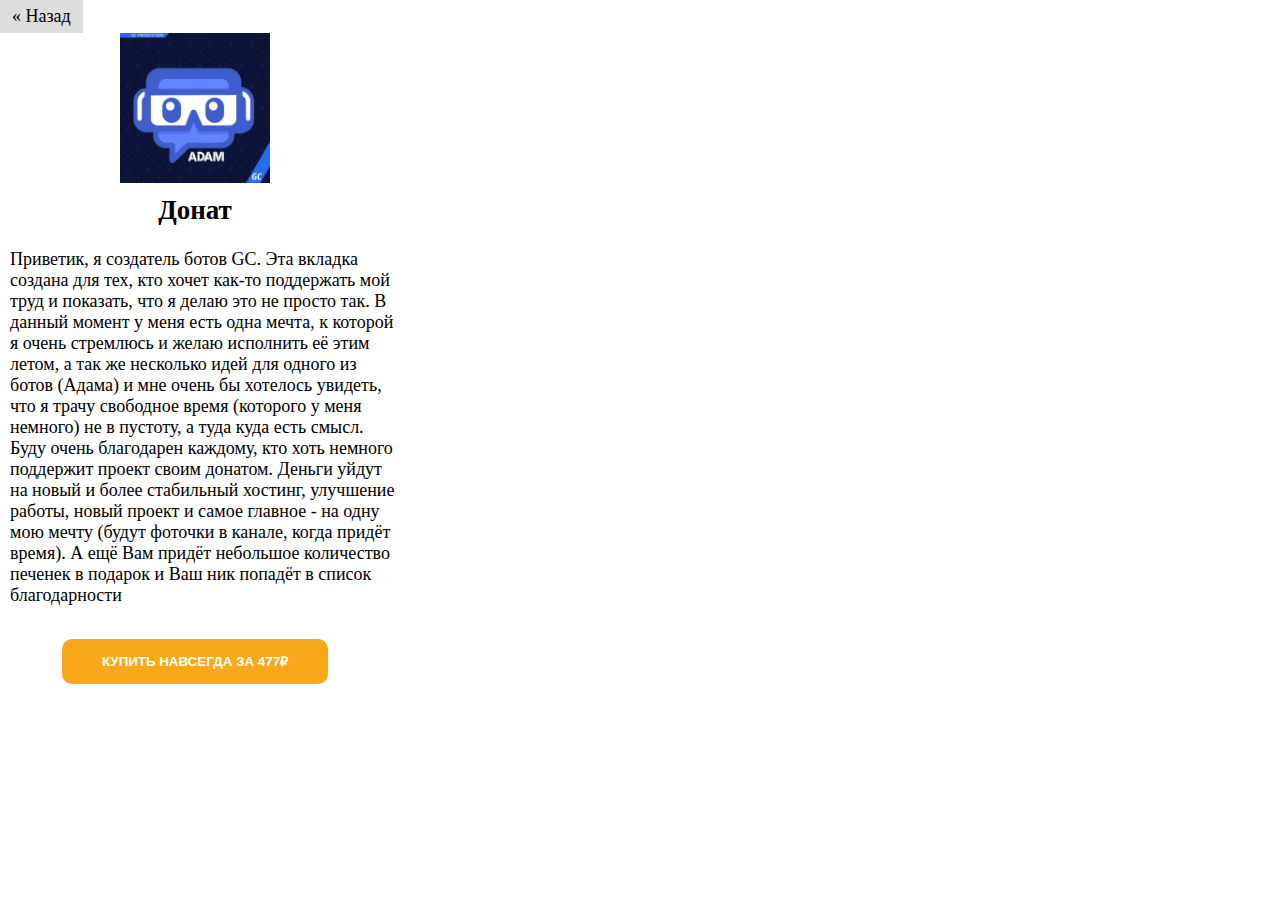
<file: sub/donate.html>
<!DOCTYPE html>
<html lang="ru">
<head>
    <meta charset="UTF-8">
    <meta http-equiv="X-UA-Compatible" content="IE=edge">
    <meta name="viewport" content="width=device-width, user-scalable=no, initial-scale=1.0, maximum-scale=1.0, minimum-scale=1.0">
    <link rel="stylesheet" href="style.css">
    <title>Donate</title>
</head>
<body>
    <div class="container">
        <a href="../index.html" class="previous">« Назад</a>
        <div class="heading">
            <img src="../adam.jpg" alt="adam" class="img">
            <h2 class="heading-text">Донат</h2>
        </div>
        <p style="font-family:serif;" class="text">Приветик, я создатель ботов GC. Эта вкладка создана для тех, кто хочет как-то поддержать мой труд и показать, что я делаю это не просто так.
            В данный момент у меня есть одна мечта, к которой я очень стремлюсь и желаю исполнить её этим летом, а так же несколько идей для одного из ботов (Адама) и мне очень бы хотелось увидеть, что я трачу свободное время (которого у меня немного) не в пустоту, а туда куда есть смысл. 
            Буду очень благодарен каждому, кто хоть немного поддержит проект своим донатом. Деньги уйдут на новый и более стабильный хостинг, улучшение работы, новый проект и самое главное - на одну мою мечту (будут фоточки в канале, когда придёт время). А ещё Вам придёт небольшое количество печенек в подарок и Ваш ник попадёт в список благодарности
        </p>
        <div class="buy">
            <button class="btn" id="donate">Купить навсегда за 477₽</button>
        </div>
    </div>

    <script src="https://telegram.org/js/telegram-web-app.js"></script>
    <script>
        let tg = window.Telegram.WebApp;
        tg.expand();
        let donate = document.getElementById('donate');
        donate.addEventListener("click", () => {
            tg.sendData('donate')
            tg.close()
        });
    </script>
</body>
</html>
</file>
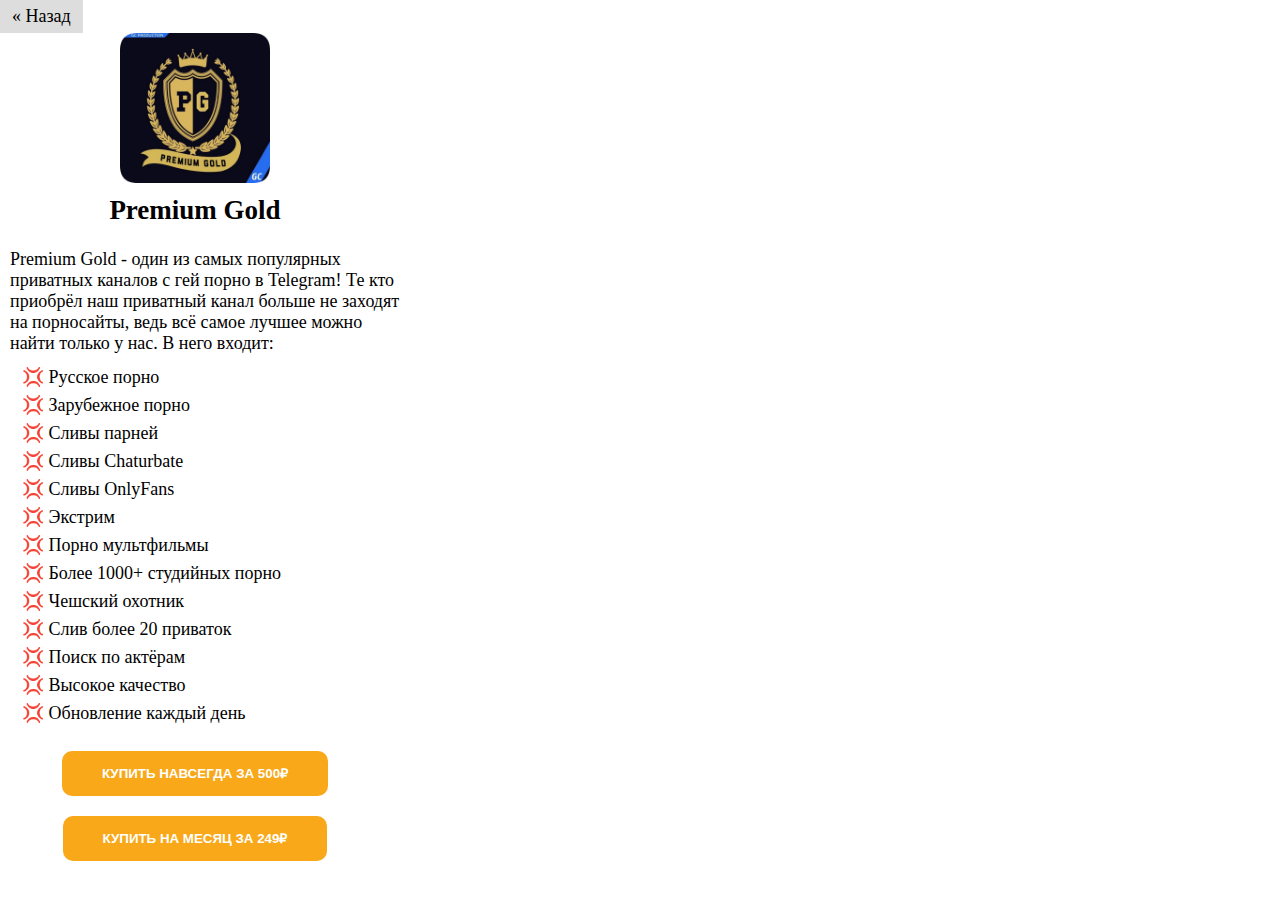
<file: sub/premium_gold.html>
<!DOCTYPE html>
<html lang="ru">
<head>
    <meta charset="UTF-8">
    <meta http-equiv="X-UA-Compatible" content="IE=edge">
    <meta name="viewport" content="width=device-width, user-scalable=no, initial-scale=1.0, maximum-scale=1.0, minimum-scale=1.0">
    <link rel="stylesheet" href="style.css">
    <title>Premium Gold</title>
</head>
<body>
    <div class="container">
        <a href="../index.html" class="previous">« Назад</a>
        <div class="heading">
            <img src="../premium_gold.png" alt="premium_gold" class="img">
            <h2 class="heading-text">Premium Gold</h2>
        </div>
        <p style="font-family:serif;" class="text">Premium Gold - один из самых популярных приватных каналов с гей порно в Telegram! Те кто приобрёл наш приватный канал больше не заходят на порносайты, ведь всё самое лучшее можно найти только у нас. В него входит:</p>
        <div class="content">
            <p>💢 Русское порно</p>
            <p>💢 Зарубежное порно</p>
            <p>💢 Сливы парней</p>
            <p>💢 Сливы Chaturbate</p>
            <p>💢 Сливы OnlyFans</p>
            <p>💢 Экстрим</p>
            <p>💢 Порно мультфильмы</p>
            <p>💢 Более 1000+ студийных порно</p>
            <p>💢 Чешский охотник</p>
            <p>💢 Слив более 20 приваток</p>
            <p>💢 Поиск по актёрам</p>
            <p>💢 Высокое качество</p>
            <p>💢 Обновление каждый день</p>
        </div>
        <div class="buy">
            <button class="btn" id="buy-pg-forever">Купить навсегда за 500₽</button>
            <button class="btn" id="buy-pg-month">Купить на месяц за 249₽</button>
        </div>
    </div>

    <script src="https://telegram.org/js/telegram-web-app.js"></script>
    <script>
        let tg = window.Telegram.WebApp;
        tg.expand();
        let pg_forever = document.getElementById("buy-pg-forever");
        let pg_month = document.getElementById("buy-pg-month");

        pg_forever.addEventListener("click", () => {
            tg.sendData('premium-gold-forever')
            tg.close()
        });

        pg_month.addEventListener("click", () => {
            tg.sendData('premium-gold-month')
            tg.close()
        });
    </script>
</body>
</html>
</file>
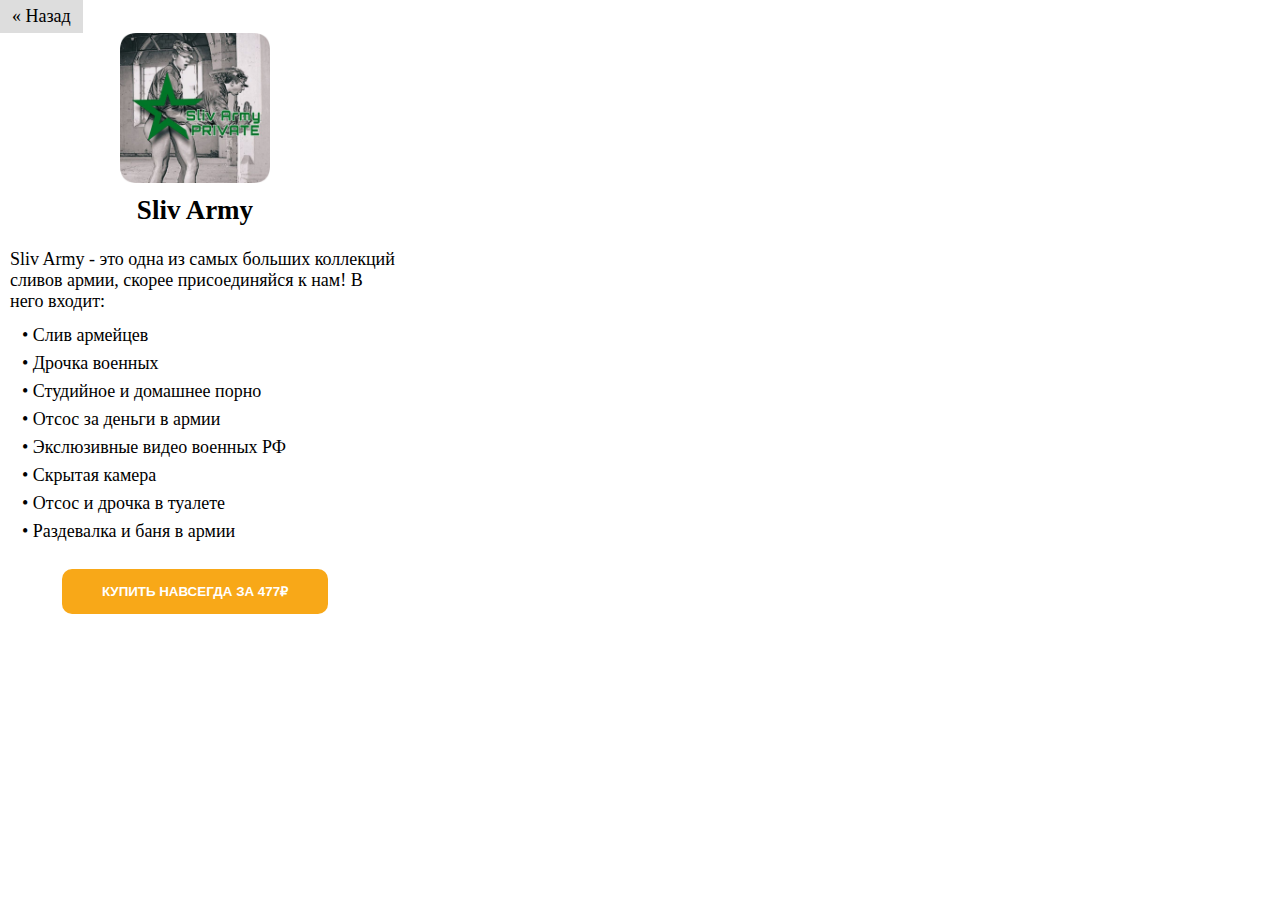
<file: sub/slivarmy.html>
<!DOCTYPE html>
<html lang="ru">
<head>
    <meta charset="UTF-8">
    <meta http-equiv="X-UA-Compatible" content="IE=edge">
    <meta name="viewport" content="width=device-width, user-scalable=no, initial-scale=1.0, maximum-scale=1.0, minimum-scale=1.0">
    <link rel="stylesheet" href="style.css">
    <title>Sliv Army</title>
</head>
<body>
    <div class="container">
        <a href="../index.html" class="previous">« Назад</a>
        <div class="heading">
            <img src="../sliv_army.png" alt="sliv_army" class="img">
            <h2 class="heading-text">Sliv Army</h2>
        </div>
        <p style="font-family:serif;" class="text">Sliv Army - это одна из самых больших коллекций сливов армии, скорее присоединяйся к нам! В него входит:</p>
        <div class="content">
            <p>• Слив армейцев</p>
            <p>• Дрочка военных</p>
            <p>• Студийное и домашнее порно</p>
            <p>• Отсос за деньги в армии</p>
            <p>• Экслюзивные видео военных РФ</p>
            <p>• Скрытая камера</p>
            <p>• Отсос и дрочка в туалете</p>
            <p>• Раздевалка и баня в армии</p>
        </div>
        <div class="buy">
            <button class="btn" id="buy-sa">Купить навсегда за 477₽</button>
        </div>
    </div>

    <script src="https://telegram.org/js/telegram-web-app.js"></script>
    <script>
        let tg = window.Telegram.WebApp;
        tg.expand();
        let sa = document.getElementById("buy-sa");
        sa.addEventListener("click", () => {
            tg.sendData('slivarmy')
            tg.close()
        });
    </script>
</body>
</html>
</file>
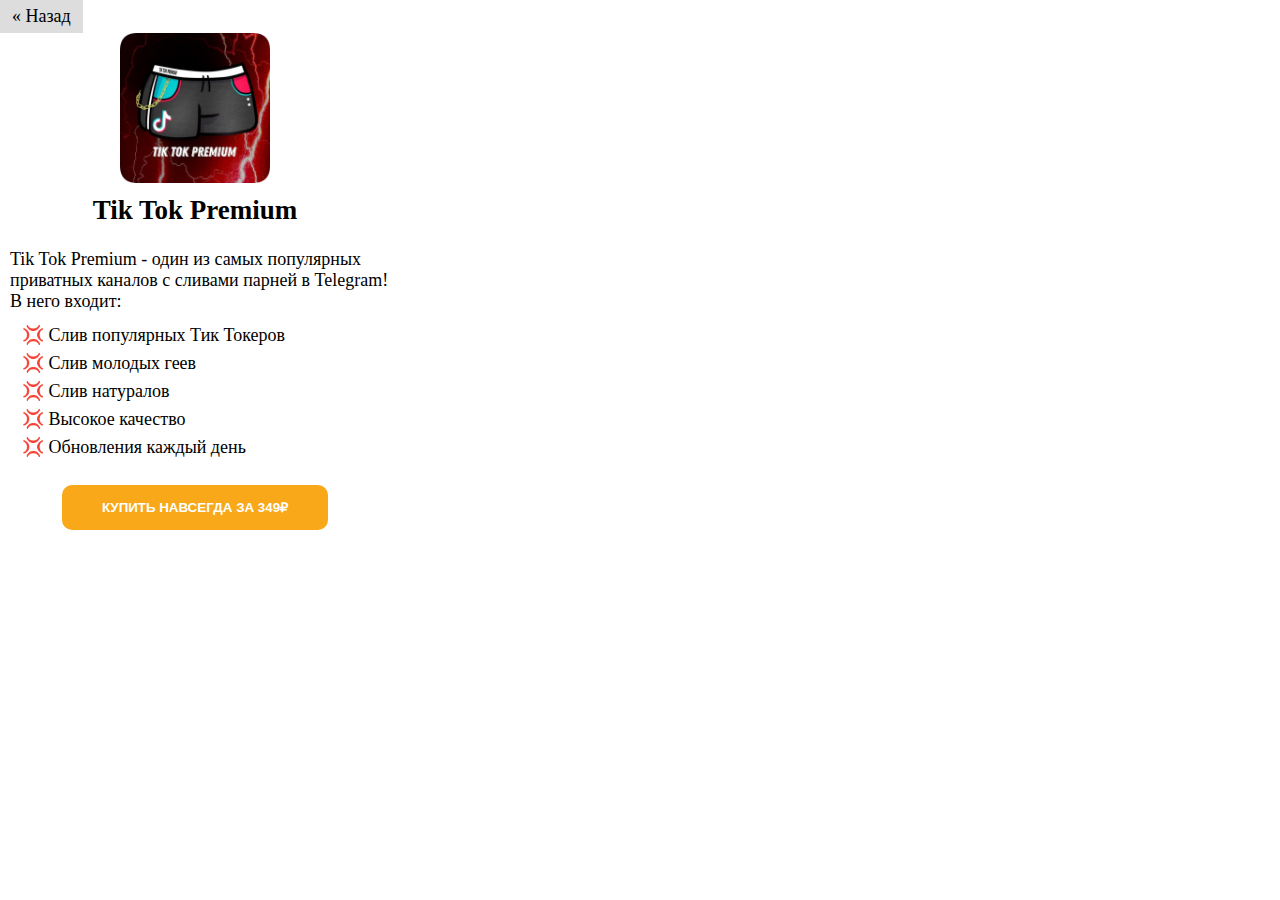
<file: sub/tiktok_premium.html>
<!DOCTYPE html>
<html lang="ru">
<head>
    <meta charset="UTF-8">
    <meta http-equiv="X-UA-Compatible" content="IE=edge">
    <meta name="viewport" content="width=device-width, user-scalable=no, initial-scale=1.0, maximum-scale=1.0, minimum-scale=1.0">
    <link rel="stylesheet" href="style.css">
    <title>Tik Tok Premium</title>
</head>
<body>
    <div class="container">
        <a href="../index.html" class="previous">« Назад</a>
        <div class="heading">
            <img src="../tiktok_premium.png" alt="tiktok_premium" class="img">
            <h2 class="heading-text">Tik Tok Premium</h2>
        </div>
        <p style="font-family:serif;" class="text">Tik Tok Premium - один из самых популярных приватных каналов с сливами парней в Telegram! В него входит:</p>
        <div class="content">
            <p>💢 Слив популярных Тик Токеров</p>
            <p>💢 Слив молодых геев</p>
            <p>💢 Слив натуралов</p>
            <p>💢 Высокое качество</p>
            <p>💢 Обновления каждый день</p>
        </div>
        <div class="buy">
            <button class="btn" id="ttp">Купить навсегда за 349₽</button>
        </div>
    </div>
    <script src="https://telegram.org/js/telegram-web-app.js"></script>
    <script>
        let tg = window.Telegram.WebApp;
        tg.expand();
        let ttp = document.getElementById("ttp");
        ttp.addEventListener("click", () => {
            tg.sendData('tiktok-premium')
            tg.close()
        });
    </script>
</body>
</html>
</file>
<file: sub/style.css>
body {
    margin: 0;
    padding: 0;
    font-size: 18px;
    color: var(--tg-theme-text-color);
    background: var(--tg-theme-bg-color);
}

.container {
    max-width: 390px;
}

.img {
    width: 150px;
}

.heading {
    text-align: center;
}

.heading-text {
    position: relative;
    top: -15px;
}

.item {
    text-align: center;
}

a {
    text-decoration: none;
    display: inline-block;
    padding: 6px 12px;
    background-color: #4CAF50;
    color: white;
}

a:hover {
    background-color: #ddd;
    color: black;
}

.round {
    border-radius: 50%;
}

.text {
    position: relative;
    top: -15px;
    left: 10px;
}

.content {
    position: relative;
    line-height: 10px;
    top: -15px;
    left: 22px;
}

.btn {
    display: inline-block;
    padding: 15px 40px;
    border: none;
    background: rgb(248, 168, 24);
    border-radius: 10px;
    color: #fff;
    text-transform: uppercase;
    font-weight: 700;
    transition: background .2s linear;
    margin-bottom: 20px;
}

.btn:hover {
    background: lightgreen;
}

.buy {
    text-align: center;
}

.buy-text {
    position: relative;
    text-align: center;
    top: -10px;
}
</file>
